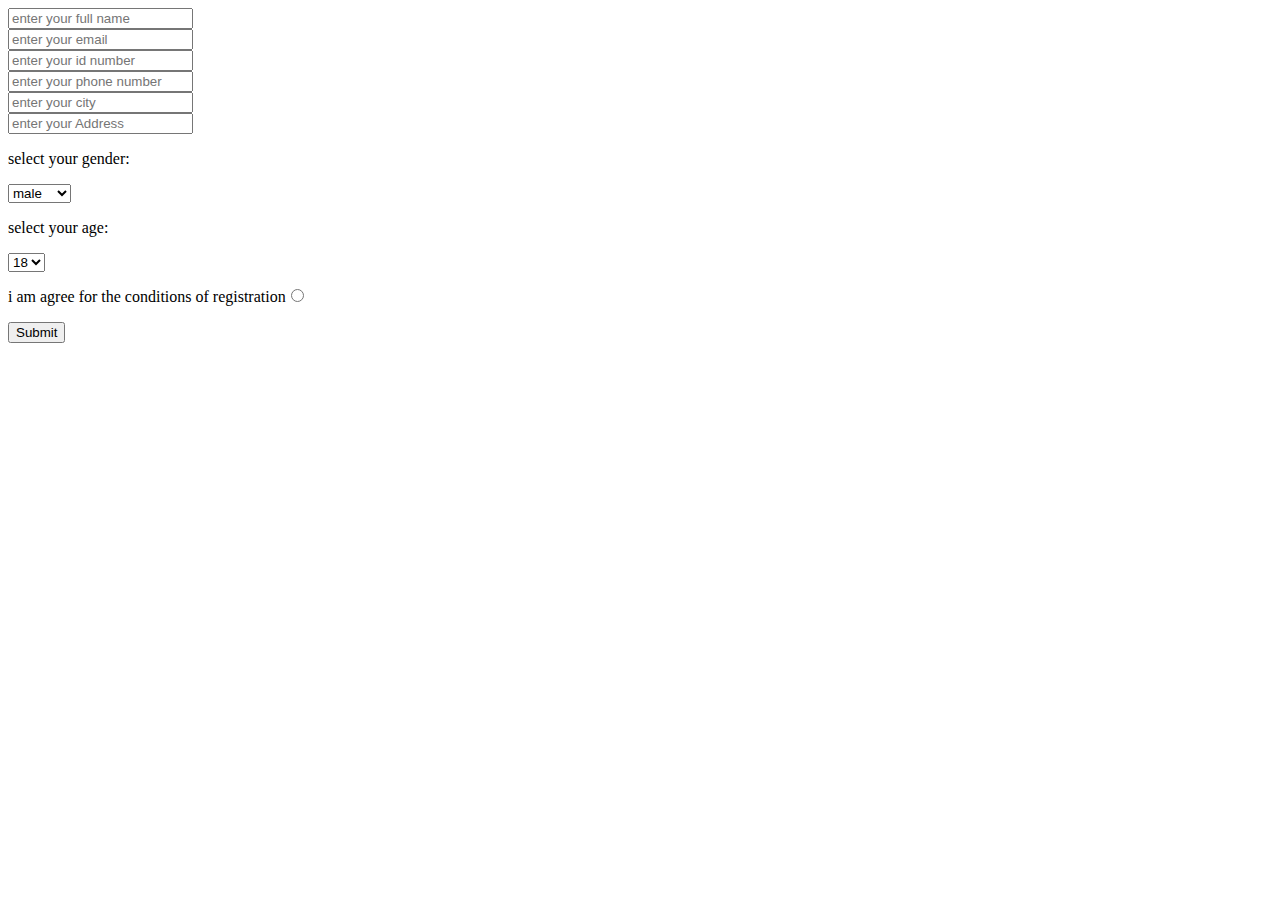
<file: registration-form-jsdom/index.html>
<!DOCTYPE html>
<html lang="en">
<head>
    <meta charset="UTF-8">
    <meta http-equiv="X-UA-Compatible" content="IE=edge">
    <meta name="viewport" content="width=device-width, initial-scale=1.0">
    <link rel="stylesheet" href="style.css">
    <title>Document</title>
</head>
<body>

    <script src="main.js"></script>
</body>
</html>
</file>
<file: registration-form-jsdom/style.css>
body{
    height: 100vh;
    width: 100vw;
}
</file>
